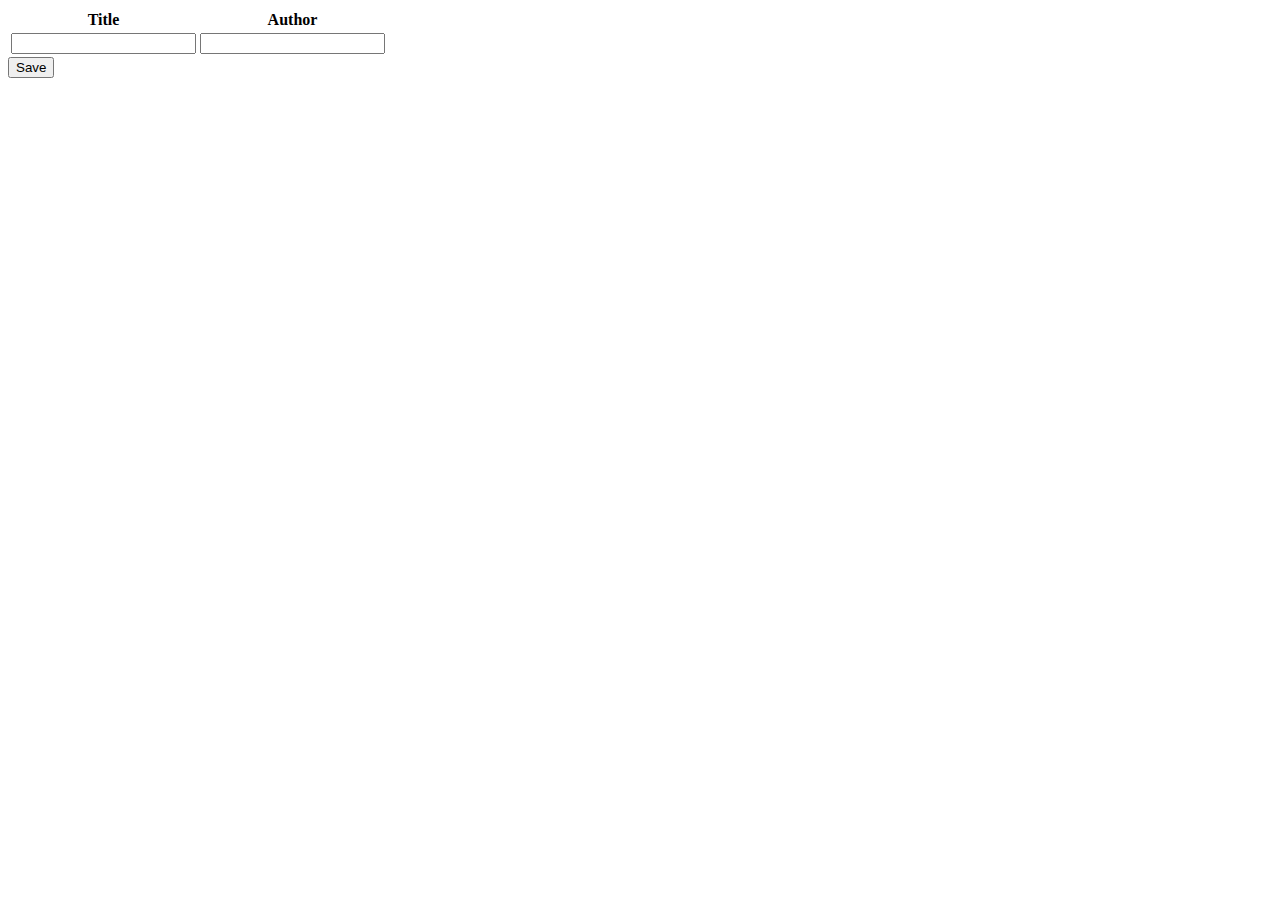
<file: src/main/resources/templates/book.html>
<!DOCTYPE html>
<html lang="en" xmlns:th="http://www.thymeleaf.org">
  <head>
    <meta charset="UTF-8" />
    <meta http-equiv="X-UA-Compatible" content="IE=edge" />
    <meta name="viewport" content="width=device-width, initial-scale=1.0" />
    <title>Books</title>
  </head>
  <body>
    <form method="post" action="/saveBooks">
      <table>
        <thead>
          <tr>
            <th>Title</th>
            <th>Author</th>
            <!-- Các cột khác -->
          </tr>
        </thead>
        <tbody>
          <tr th:each="book, rowStatus : ${books}">
            <td>
              <input
                type="text"
                th:field="*{books[__${rowStatus.index}__].title}"
              />
            </td>
            <td>
              <input
                type="text"
                th:field="*{books[__${rowStatus.index}__].author}"
              />
            </td>
            <!-- Các cột khác -->
          </tr>
        </tbody>
      </table>
      <button type="submit">Save</button>
    </form>
  </body>
</html>
</file>
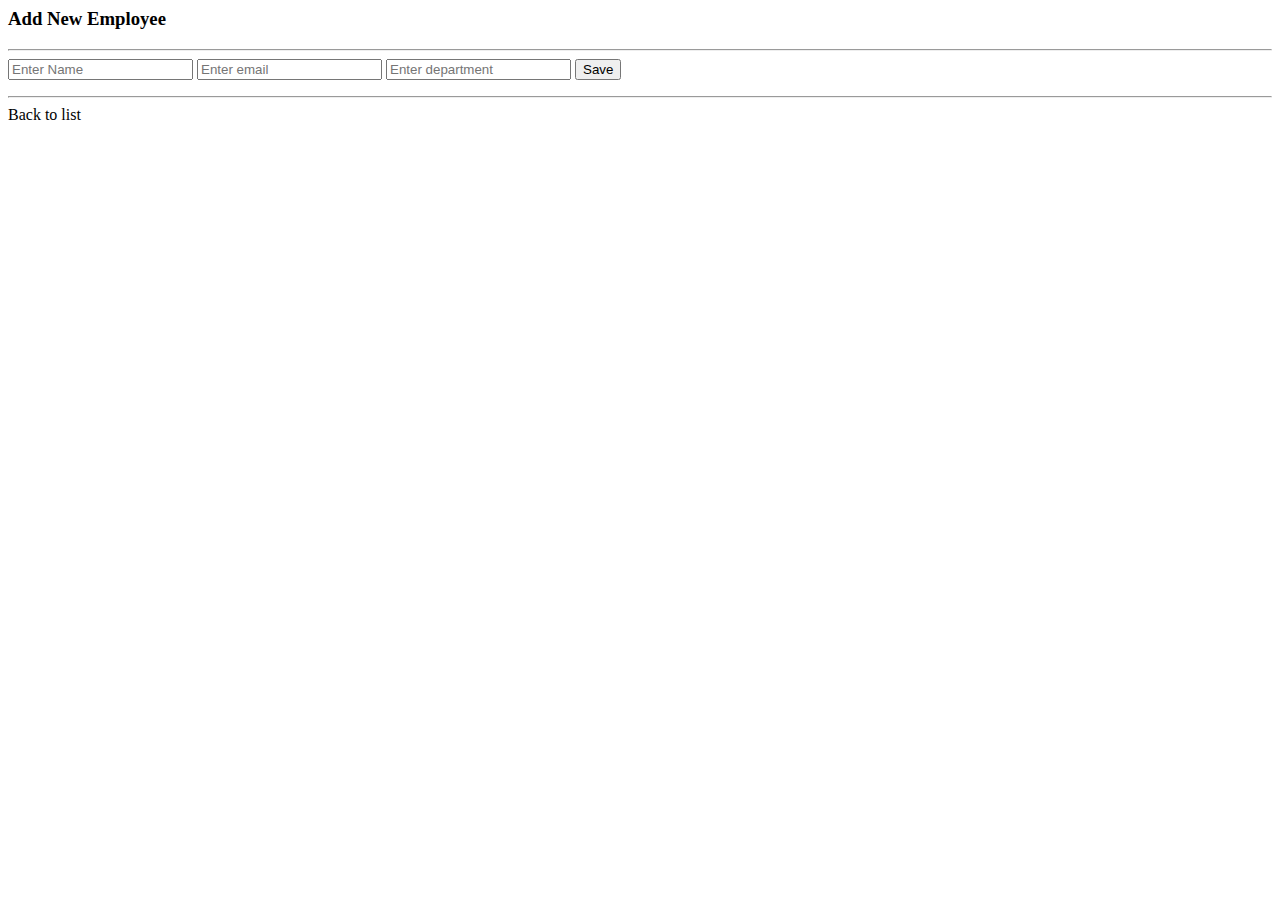
<file: src/main/resources/templates/views/hrm/hrm001/edit.html>
<html lang="en" xmlns:th="http://www.thymeleaf.org">

<head>
    <title>Add Employee</title>

    <link rel="stylesheet"
          href="https://cdn.jsdelivr.net/npm/bootstrap@4.6.0/dist/css/bootstrap.min.css"
          integrity="sha384-B0vP5xmATw1+K9KRQjQERJvTumQW0nPEzvF6L/Z6nronJ3oUOFUFpCjEUQouq2+l"
          crossorigin="anonymous"/>
</head>
<body>

<div class="container">

    <h3>Add New Employee</h3>
    <hr/>

    <form th:action="@{/saveEmployee}" th:object="${employee}" method="POST">

        <input type="text" th:field="*{name}" class="form-control col-4 mb-4" placeholder="Enter Name"/>

        <input type="text" th:field="*{email}" class="form-control col-4 mb-4" placeholder="Enter email"/>

        <input type="text" th:field="*{department}" class="form-control col-4 mb-4" placeholder="Enter department"/>

        <button type="submit" class="btn btn-primary col-2">Save</button>
        <input type="hidden" th:field="*{id}"/>
    </form>
    <hr/>
    <a th:href="@{/list}">Back to list</a>
</div>

</body>
</html>
</file>
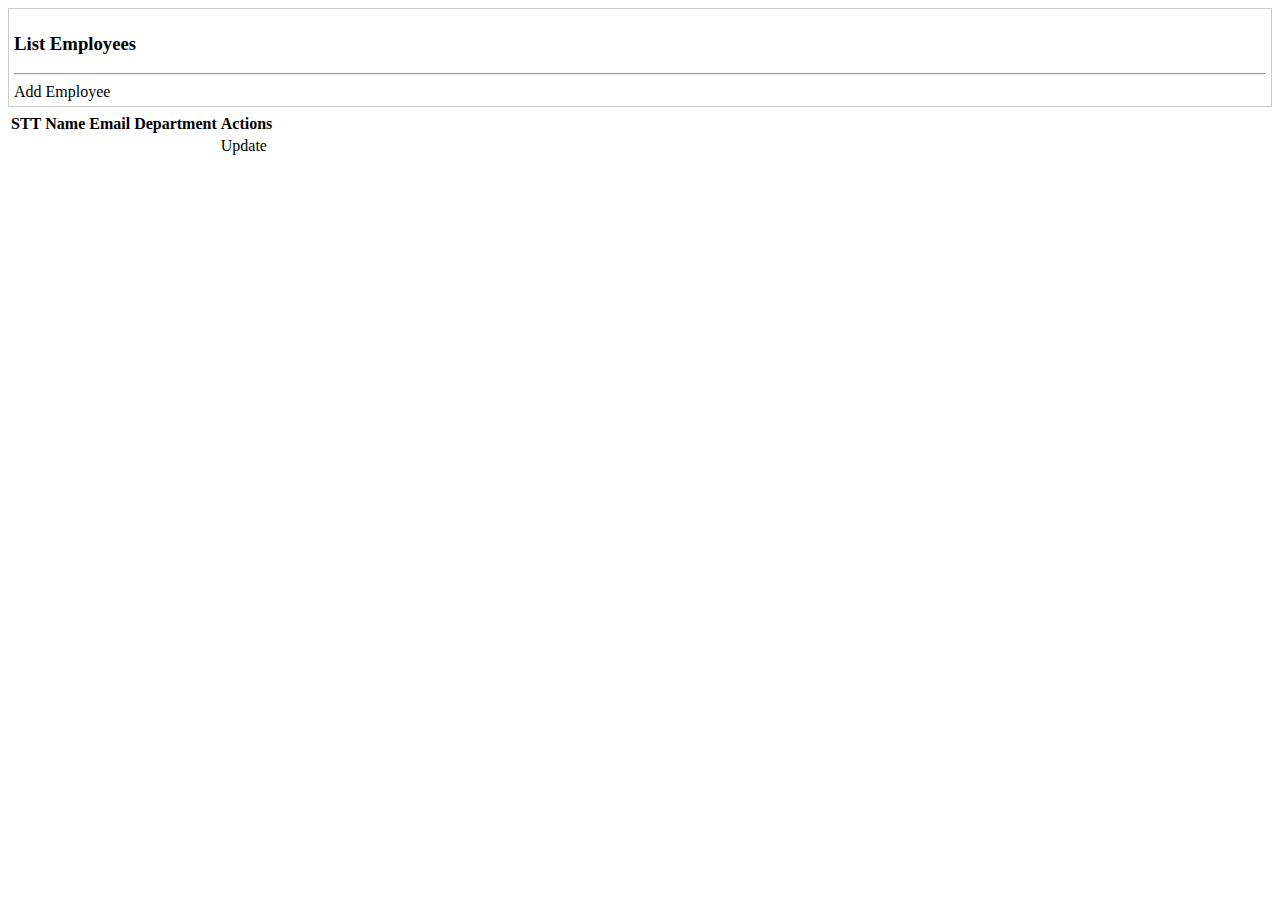
<file: src/main/resources/templates/views/hrm/hrm001/list.html>
<html lang="en" xmlns:th="http://www.thymeleaf.org">
  <head>
    <title>List Employees</title>

    <link
      rel="stylesheet"
      href="https://cdn.jsdelivr.net/npm/bootstrap@4.6.0/dist/css/bootstrap.min.css"
      integrity="sha384-B0vP5xmATw1+K9KRQjQERJvTumQW0nPEzvF6L/Z6nronJ3oUOFUFpCjEUQouq2+l"
      crossorigin="anonymous"
    />

    <style>
      .form-search {
        border: 1px solid #ccc;
        padding: 5px;
        margin: 5px 0 5px 0;
        position: sticky;
        top: 0px;
        background-color: #fff;
      }
    </style>
  </head>

  <body>
    <div class="container">
      <div class="form-search">
        <h3>List Employees</h3>
        <hr />
        <a th:href="@{/addEmployeeForm}" class="btn btn-primary"
          >Add Employee</a
        >
      </div>
      <table class="table table-bordered table-striped">
        <thead>
          <tr>
            <th>STT</th>
            <th>Name</th>
            <th>Email</th>
            <th>Department</th>
            <th>Actions</th>
          </tr>
        </thead>
        <tbody>
          <tr th:each="employee: ${employees}">
            <td th:text="${employeeStat.index + 1}" class="text-center"></td>
            <td th:text="${employee.name}" />
            <td th:text="${employee.email}" />
            <td th:text="${employee.department}" />
            <td>
              <a
                th:href="@{/showUpdateForm(employeeId=${employee.id})}"
                class="btn btn-info"
                >Update</a
              >
            </td>
          </tr>
        </tbody>
      </table>
    </div>
  </body>
</html>
</file>
